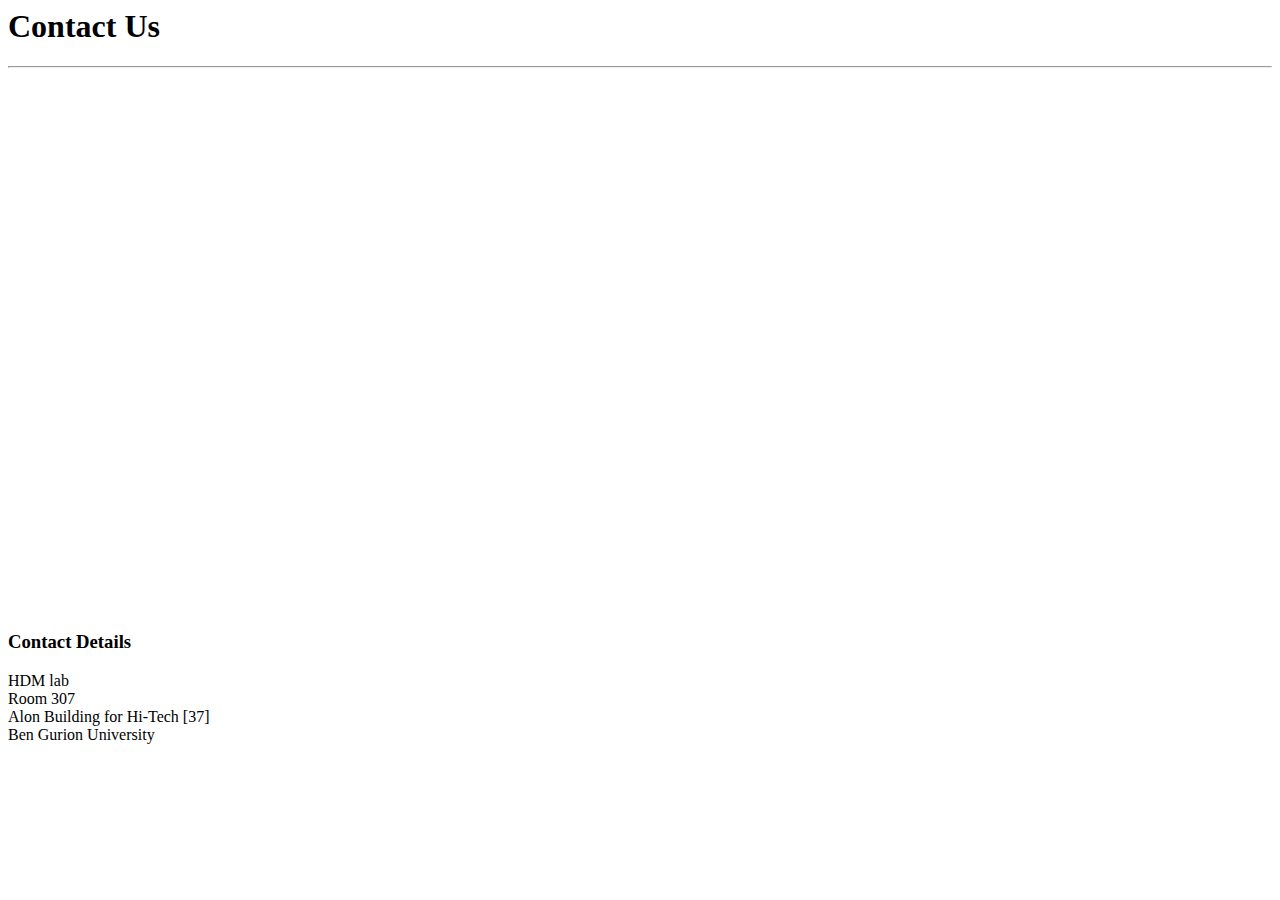
<file: contact.html>
<style type="text/css">
            /* Set a size for our map container, the Google Map will take up 100% of this container */
            #map {
                width: 750px;
                height: 500px;
            }
              #markerLayer img {
        border: 2px solid red !important;
        width: 85% !important;
        height: 90% !important;
        border-radius: 5px;
      }
        </style>
       
        <script type="text/javascript">
            // When the window has finished loading create our google map below
            google.maps.event.addDomListener(window, 'load', init);
            init();
            function init() {   
                // Basic options for a simple Google Map
                // For more options see: https://developers.google.com/maps/documentation/javascript/reference#MapOptions
                var mapOptions = {
                    // How zoomed in you want the map to start at (always required)
                    zoom: 18,

                    // The latitude and longitude to center the map (always required)
                    center: new google.maps.LatLng(31.262537,34.804218), // New York

                    // How you would like to style the map. 
                    // This is where you would paste any style found on Snazzy Maps.
                    styles: [{"featureType":"water","elementType":"geometry","stylers":[{"color":"#e9e9e9"},{"lightness":17}]},{"featureType":"landscape","elementType":"geometry","stylers":[{"color":"#f5f5f5"},{"lightness":20}]},{"featureType":"road.highway","elementType":"geometry.fill","stylers":[{"color":"#ffffff"},{"lightness":17}]},{"featureType":"road.highway","elementType":"geometry.stroke","stylers":[{"color":"#ffffff"},{"lightness":29},{"weight":0.2}]},{"featureType":"road.arterial","elementType":"geometry","stylers":[{"color":"#ffffff"},{"lightness":18}]},{"featureType":"road.local","elementType":"geometry","stylers":[{"color":"#ffffff"},{"lightness":16}]},{"featureType":"poi","elementType":"geometry","stylers":[{"color":"#f5f5f5"},{"lightness":21}]},{"featureType":"poi.park","elementType":"geometry","stylers":[{"color":"#dedede"},{"lightness":21}]},{"elementType":"labels.text.stroke","stylers":[{"visibility":"on"},{"color":"#ffffff"},{"lightness":16}]},{"elementType":"labels.text.fill","stylers":[{"saturation":36},{"color":"#333333"},{"lightness":40}]},{"elementType":"labels.icon","stylers":[{"visibility":"off"}]},{"featureType":"transit","elementType":"geometry","stylers":[{"color":"#f2f2f2"},{"lightness":19}]},{"featureType":"administrative","elementType":"geometry.fill","stylers":[{"color":"#fefefe"},{"lightness":20}]},{"featureType":"administrative","elementType":"geometry.stroke","stylers":[{"color":"#fefefe"},{"lightness":17},{"weight":1.2}]}]
                };

                // Get the HTML DOM element that will contain your map 
                // We are using a div with id="map" seen below in the <body>
                var mapElement = document.getElementById('map');

                // Create the Google Map using our element and options defined above
                var map = new google.maps.Map(mapElement, mapOptions);

                // Let's also add a marker while we're at it
                var marker = new google.maps.Marker({
                    position: new google.maps.LatLng(31.262305, 34.804280),
                    map: map,
                    title: 'Snazzy!'
                });
            }
        </script>

<style type="text/css">
    p{
        margin-bottom: 15px;
    }
</style>
<div ng-controller="contactCtrl" class="container content-section ">
    <h1>Contact Us</h1>
    <hr>
    <br><br>
    <div class="row">
    <div class="col-lg-8">
        <div id="map"></div>
    </div>
    <div class="col-lg-4">
        
<h3>Contact Details</h3>
<p>HDM lab <br>
Room 307 <br>
Alon Building for Hi-Tech [37]<br>
Ben Gurion University
        </p>
    </div>
    </div>

</div>
</file>
